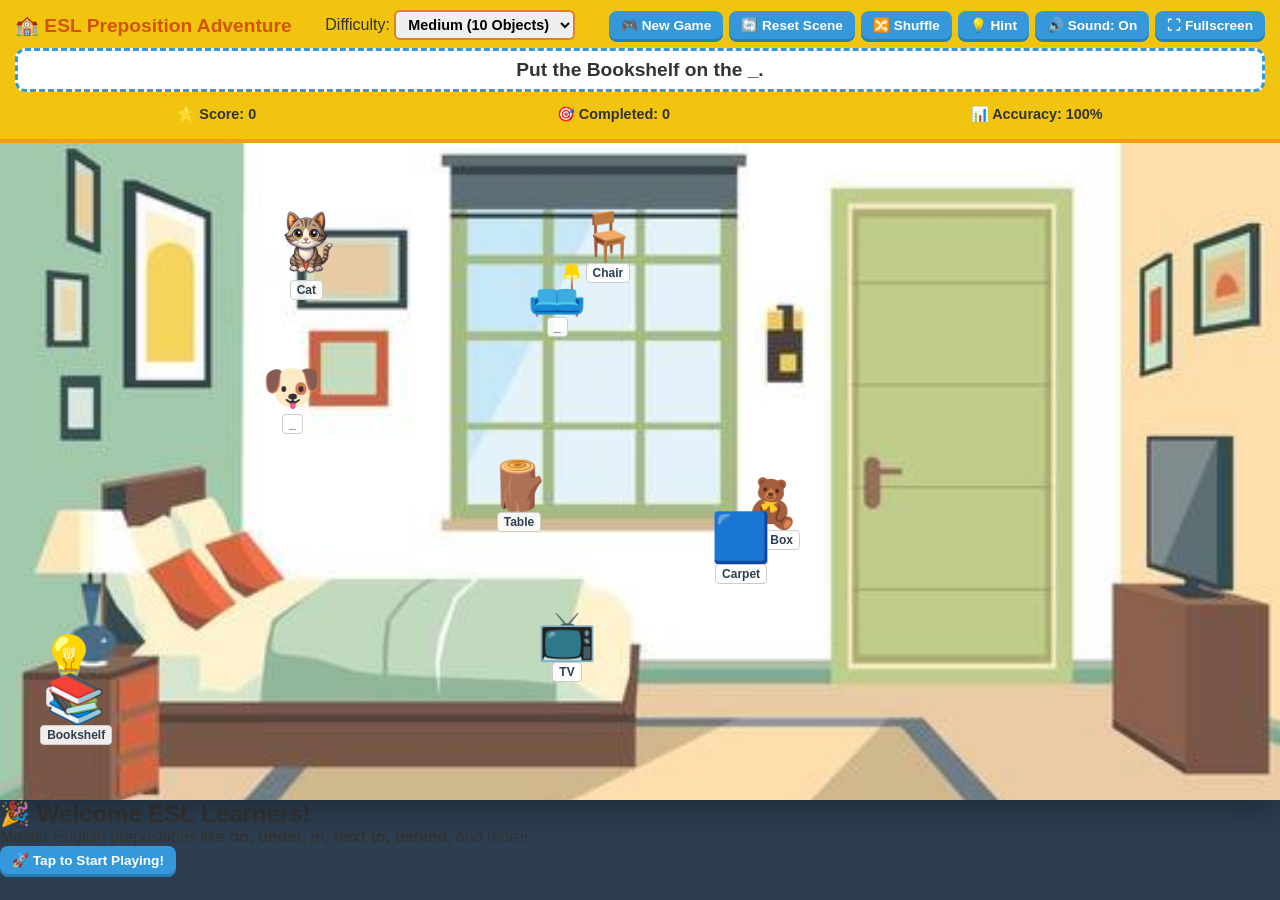
<file: index.html>
<!DOCTYPE html>
<html lang="en">
<head>
  <meta charset="UTF-8">
  <meta name="viewport" content="width=device-width, initial-scale=1.0, user-scalable=no">
  <title>ESL Preposition Drag & Drop Game</title>
  <link rel="stylesheet" href="style.css">
</head>
<body>

  <!-- Game Container -->
  <div id="game-container">
    
    <!-- Header: Title, Controls, Instruction, and Stats -->
    <header class="game-header">
      <div class="top-bar">
        <h1 class="game-title">🏫 ESL Preposition Adventure</h1>
        
        <!-- Difficulty Selector -->
        <div class="difficulty-group">
          <label for="difficulty-select">Difficulty:</label>
          <select id="difficulty-select">
            <option value="easy">Easy (5 Objects)</option>
            <option value="medium" selected>Medium (10 Objects)</option>
            <option value="hard">Hard (All Objects)</option>
          </select>
        </div>

        <!-- Teacher Action Controls -->
        <div class="controls-group">
          <button id="btn-new-game" class="btn">🎮 New Game</button>
          <button id="btn-reset" class="btn">🔄 Reset Scene</button>
          <button id="btn-shuffle" class="btn">🔀 Shuffle</button>
          <button id="btn-hint" class="btn">💡 Hint</button>
          <button id="btn-mute" class="btn">🔊 Sound: On</button>
          <button id="btn-fullscreen" class="btn">⛶ Fullscreen</button>
        </div>
      </div>

      <!-- Current Instruction Display -->
      <div class="instruction-card">
        <span id="instruction-text">Loading instruction...</span>
        <div id="feedback-banner" class="feedback-banner hidden"></div>
      </div>

      <!-- Scoreboard Bar -->
      <div class="score-bar">
        <div class="stat-item">⭐ Score: <span id="score-val">0</span></div>
        <div class="stat-item">🎯 Completed: <span id="completed-val">0</span></div>
        <div class="stat-item">📊 Accuracy: <span id="accuracy-val">100%</span></div>
      </div>
    </header>

    <!-- Main Interactive Scene / Classroom -->
    <main id="scene-container" class="room-classroom">
      <!-- Draggable objects will be dynamically injected here by JavaScript -->
    </main>

  </div>

  <!-- Audio Context Initialization Overlay (Required for Auto-play Policies) -->
  <div id="start-overlay" class="overlay">
    <div class="overlay-card">
      <h2>🎉 Welcome ESL Learners!</h2>
      <p>Master English prepositions like <strong>on, under, in, next to, behind</strong>, and more!</p>
      <button id="btn-start" class="btn btn-large">🚀 Tap to Start Playing!</button>
    </div>
  </div>

  <script src="script.js"></script>
</body>
</html>
</file>
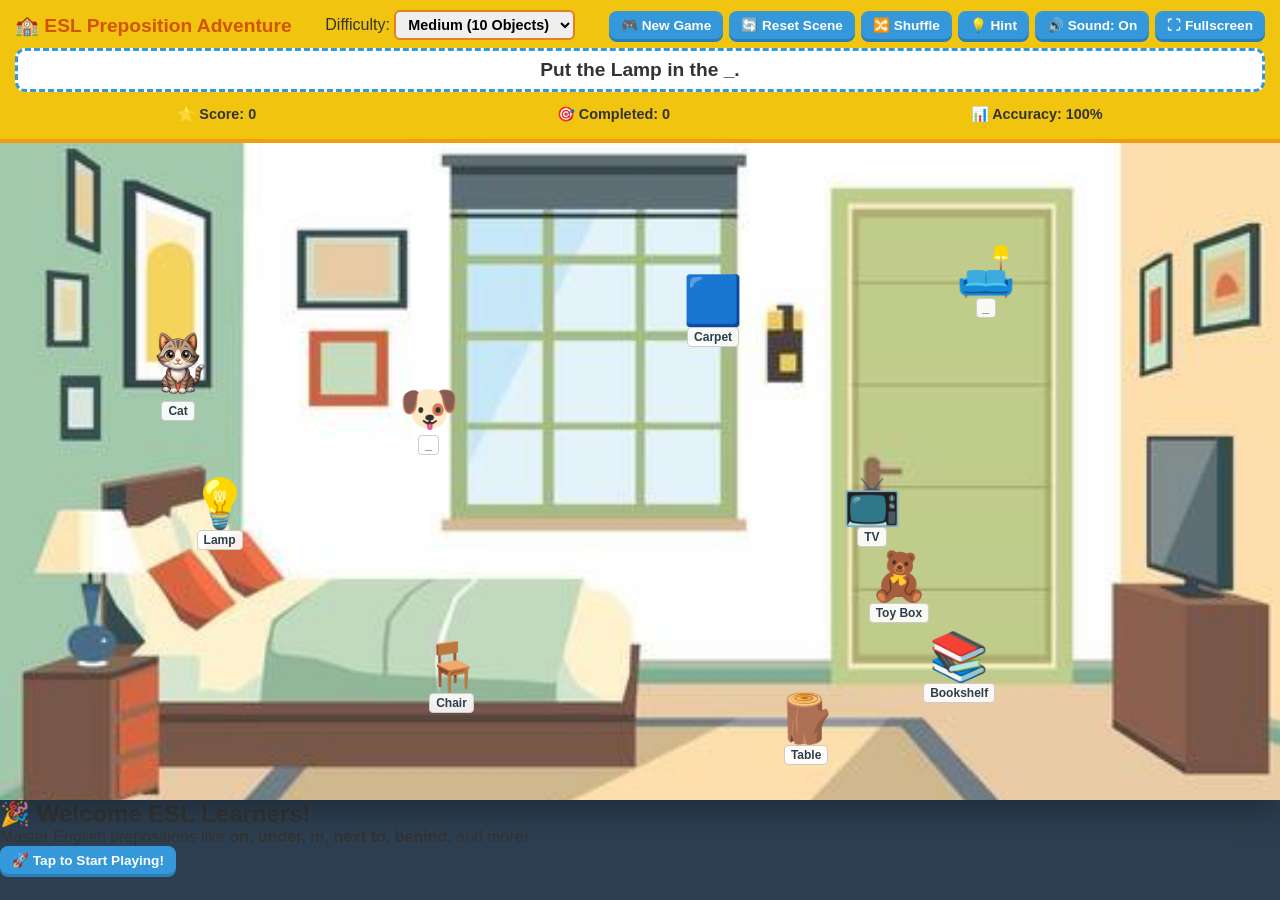
<file: gemini-code-1784961466279.html>
<!DOCTYPE html>
<html lang="en">
<head>
  <meta charset="UTF-8">
  <meta name="viewport" content="width=device-width, initial-scale=1.0, user-scalable=no">
  <title>ESL Preposition Drag & Drop Game</title>
  <link rel="stylesheet" href="style.css">
</head>
<body>

  <!-- Game Container -->
  <div id="game-container">
    
    <!-- Header: Title, Controls, Instruction, and Stats -->
    <header class="game-header">
      <div class="top-bar">
        <h1 class="game-title">🏫 ESL Preposition Adventure</h1>
        
        <!-- Difficulty Selector -->
        <div class="difficulty-group">
          <label for="difficulty-select">Difficulty:</label>
          <select id="difficulty-select">
            <option value="easy">Easy (5 Objects)</option>
            <option value="medium" selected>Medium (10 Objects)</option>
            <option value="hard">Hard (All Objects)</option>
          </select>
        </div>

        <!-- Teacher Action Controls -->
        <div class="controls-group">
          <button id="btn-new-game" class="btn">🎮 New Game</button>
          <button id="btn-reset" class="btn">🔄 Reset Scene</button>
          <button id="btn-shuffle" class="btn">🔀 Shuffle</button>
          <button id="btn-hint" class="btn">💡 Hint</button>
          <button id="btn-mute" class="btn">🔊 Sound: On</button>
          <button id="btn-fullscreen" class="btn">⛶ Fullscreen</button>
        </div>
      </div>

      <!-- Current Instruction Display -->
      <div class="instruction-card">
        <span id="instruction-text">Loading instruction...</span>
        <div id="feedback-banner" class="feedback-banner hidden"></div>
      </div>

      <!-- Scoreboard Bar -->
      <div class="score-bar">
        <div class="stat-item">⭐ Score: <span id="score-val">0</span></div>
        <div class="stat-item">🎯 Completed: <span id="completed-val">0</span></div>
        <div class="stat-item">📊 Accuracy: <span id="accuracy-val">100%</span></div>
      </div>
    </header>

    <!-- Main Interactive Scene / Classroom -->
    <main id="scene-container" class="room-classroom">
      <!-- Draggable objects will be dynamically injected here by JavaScript -->
    </main>

  </div>

  <!-- Audio Context Initialization Overlay (Required for Auto-play Policies) -->
  <div id="start-overlay" class="overlay">
    <div class="overlay-card">
      <h2>🎉 Welcome ESL Learners!</h2>
      <p>Master English prepositions like <strong>on, under, in, next to, behind</strong>, and more!</p>
      <button id="btn-start" class="btn btn-large">🚀 Tap to Start Playing!</button>
    </div>
  </div>

  <script src="script.js"></script>
</body>
</html>
</file>
<file: style.css>
* {
  box-sizing: border-box;
  margin: 0;
  padding: 0;
  user-select: none;
  -webkit-user-select: none;
}

body, html {
  width: 100%;
  height: 100%;
  overflow: hidden;
  font-family: -apple-system, BlinkMacSystemFont, "Segoe UI", Roboto, "Comic Sans MS", sans-serif;
  background-color: #2c3e50;
  color: #333;
}

#game-container {
  display: flex;
  flex-direction: column;
  width: 100vw;
  height: 100vh;
  max-width: 1280px;
  max-height: 800px;
  margin: 0 auto;
  position: relative;
  background: #ffffff;
  box-shadow: 0 10px 30px rgba(0,0,0,0.3);
}

.game-header {
  background: #f1c40f;
  padding: 10px 15px;
  border-bottom: 4px solid #f39c12;
  display: flex;
  flex-direction: column;
  gap: 8px;
  z-index: 10;
}

.top-bar {
  display: flex;
  flex-wrap: wrap;
  justify-content: space-between;
  align-items: center;
  gap: 10px;
}

.game-title {
  font-size: 1.2rem;
  color: #d35400;
}

.difficulty-group select {
  padding: 4px 8px;
  font-size: 0.9rem;
  border-radius: 6px;
  border: 2px solid #e67e22;
  font-weight: bold;
}

.controls-group {
  display: flex;
  flex-wrap: wrap;
  gap: 6px;
}

.btn {
  padding: 6px 12px;
  font-size: 0.85rem;
  font-weight: bold;
  border: none;
  border-radius: 8px;
  background-color: #3498db;
  color: white;
  cursor: pointer;
  box-shadow: 0 3px 0 #2980b9;
}

.btn:active {
  transform: translateY(2px);
  box-shadow: 0 1px 0 #2980b9;
}

.instruction-card {
  background: #ffffff;
  border: 3px dashed #3498db;
  border-radius: 10px;
  padding: 8px 16px;
  text-align: center;
  font-size: 1.2rem;
  font-weight: bold;
  position: relative;
  min-height: 44px;
  display: flex;
  align-items: center;
  justify-content: center;
}

.feedback-banner {
  position: absolute;
  top: 0; left: 0; width: 100%; height: 100%;
  border-radius: 8px;
  display: flex;
  align-items: center;
  justify-content: center;
  font-size: 1.3rem;
  font-weight: bold;
  color: white;
}

.feedback-banner.success { background-color: #2ecc71; }
.feedback-banner.error { background-color: #e74c3c; }

.hidden { display: none !important; }

.score-bar {
  display: flex;
  justify-content: space-around;
  background: flat-design-of-bedroom-interior-with-bed-furniture-and-window-in-home-vector.jpg
  color: #ecf0f1;
  padding: 6px 12px;
  border-radius: 6px;
  font-size: 0.9rem;
  font-weight: bold;
}

/* ==========================================================================
   BACKGROUND SCENE - CHANGE YOUR BACKGROUND PICTURE HERE
   ========================================================================== */
#scene-container {
  flex: 1;
  position: relative;
  overflow: hidden;
  /* Replace 'background.jpg' with your uploaded image filename */
  background-image: url('flat-design-of-bedroom-interior-with-bed-furniture-and-window-in-home-vector.jpg');
  background-size: cover;
  background-position: center;
  background-repeat: no-repeat;
  touch-action: none;
}

.draggable-object {
  position: absolute;
  display: flex;
  flex-direction: column;
  align-items: center;
  justify-content: center;
  cursor: grab;
  touch-action: none;
  z-index: 5;
}

.draggable-object.is-dragging {
  cursor: grabbing;
  z-index: 1000 !important;
  transform: scale(1.1);
  filter: drop-shadow(0 10px 10px rgba(0,0,0,0.3));
}

.draggable-object.highlight-hint {
  outline: 3px solid #f1c40f;
  border-radius: 10px;
}

/* Image styling for custom object pictures */
.object-img {
  width: 100%;
  height: auto;
  max-height: 80%;
  object-fit: contain;
  pointer-events: none;
}

.object-avatar {
  font-size: 3rem;
  line-height: 1;
  pointer-events: none;
}

.object-label {
  font-size: 0.75rem;
  font-weight: bold;
  background: rgba(255,255,255,0.9);
  padding: 2px 6px;
  border-radius: 4px;
  border: 1px solid #ccc;
  color: #2c3e50;
  margin-top: 2px;
  pointer-events: none;
}

.star-particle {
  position: absolute;
  font-size: 1.8rem;
  pointer-events: none;
  animation: floatUp 1s ease-out forwards;
  z-index: 1500;
}

@keyframes floatUp {
  0% { opacity: 1; transform: translateY(0); }
  100% { opacity: 0; transform: translateY(-60px); }
}
</file>
